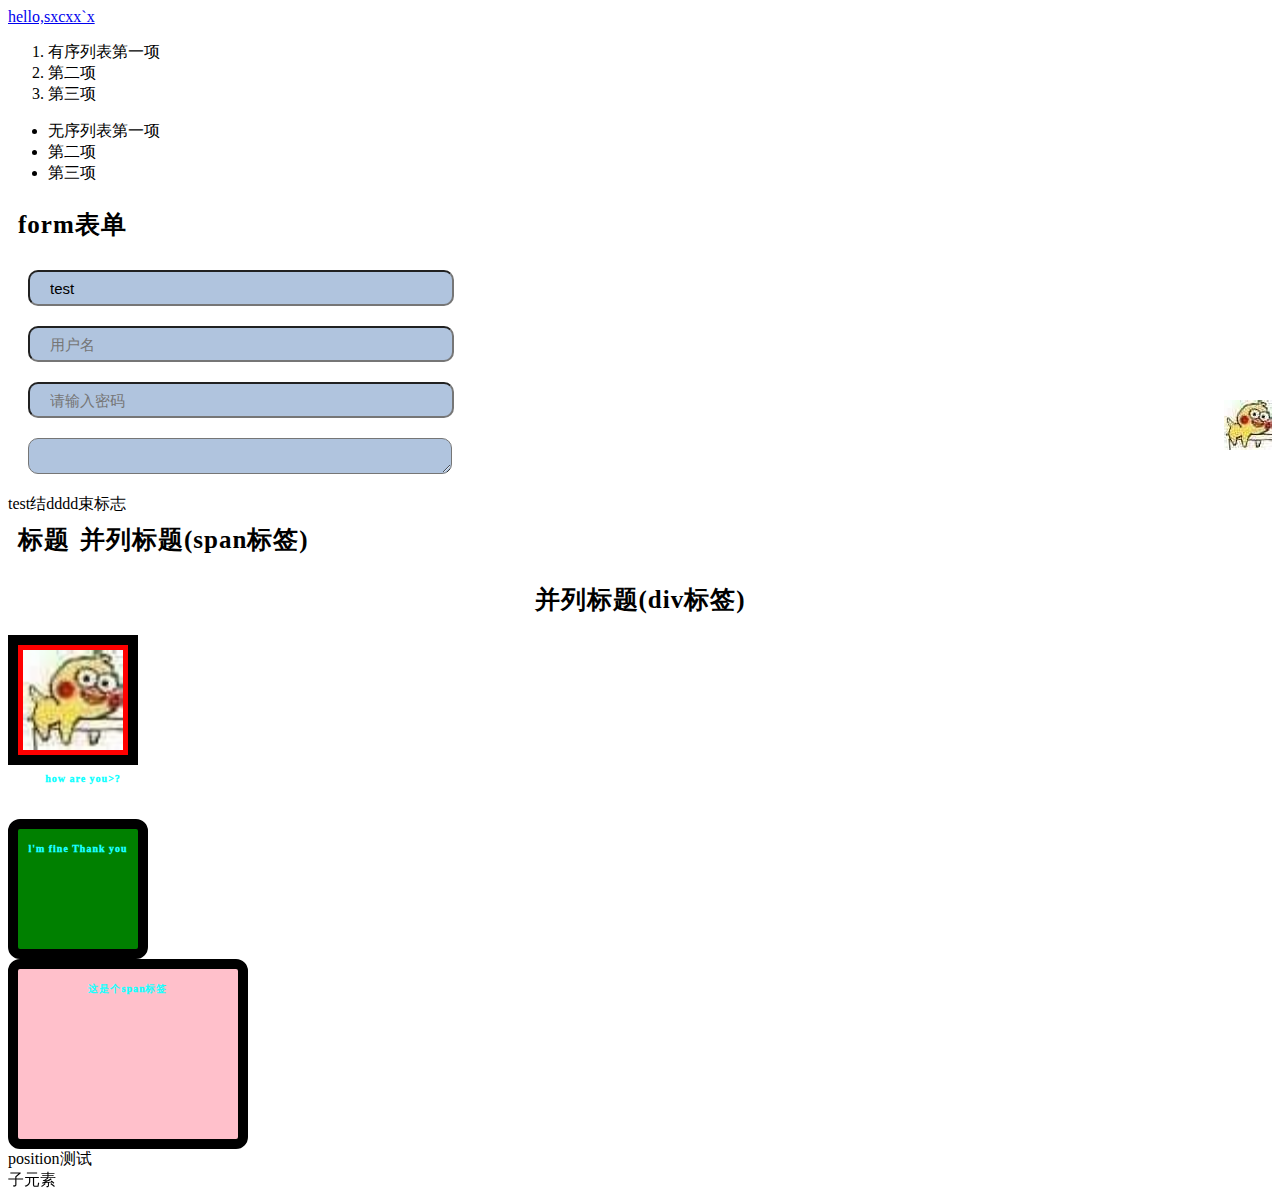
<file: index.html>
<!DOCTYPE html>
<html>
  <head>
    <meta charset="UTF-8"/>
    <link rel="stylesheet" href="./index.css">
  </head>
  <body>
    <div>
      <a href="bilibili.com">
        <span>hello,sxcxx`x</span>
      </a>
    </div>
    <div class="post_test">
      <img src="./test.jpg" class="xuanfu">
    </div>
    <div>
      <ol>
        <li>有序列表第一项</li>
        <li>第二项</li>
        <li>第三项</li>
      </ol>
      <ul>
        <li>无序列表第一项</li>
        <li>第二项</li>
        <li>第三项</li>
      </ul>
    </div>
    <div>
      <from class="from">
        <div><span class="title">form表单</span></div>
        <input class="only_read" nama="只可读test" value="test" readonly>
        <input class="uesrname" type="text" name="用户名" placeholder="用户名">
        <input class="pwd" type="password" placeholder="请输入密码">
        <textarea class="txt"  row="5" cols="20"></textarea>
      </from>
    </div>
    <div>
      <span>test结dddd束标志</span>
    </div>
    <div>
      <div><span class="title">标题</span><span class="title and">并列标题(span标签)</span><div class="title no2">并列标题(div标签)</div></div>
      <img src="./test.jpg" class="photo_class">
      <div class="text">how are you>?</div>
      <div>
        <div class="content">l'm fine Thank you</div>
        <div><span class="content block_test">这是个span标签</span></div>
      </div>
    </div>
    <div>
      <span>position测试</span>
      <div class="post_test">子元素</div>
    </div>
  </body>
</html>
</file>
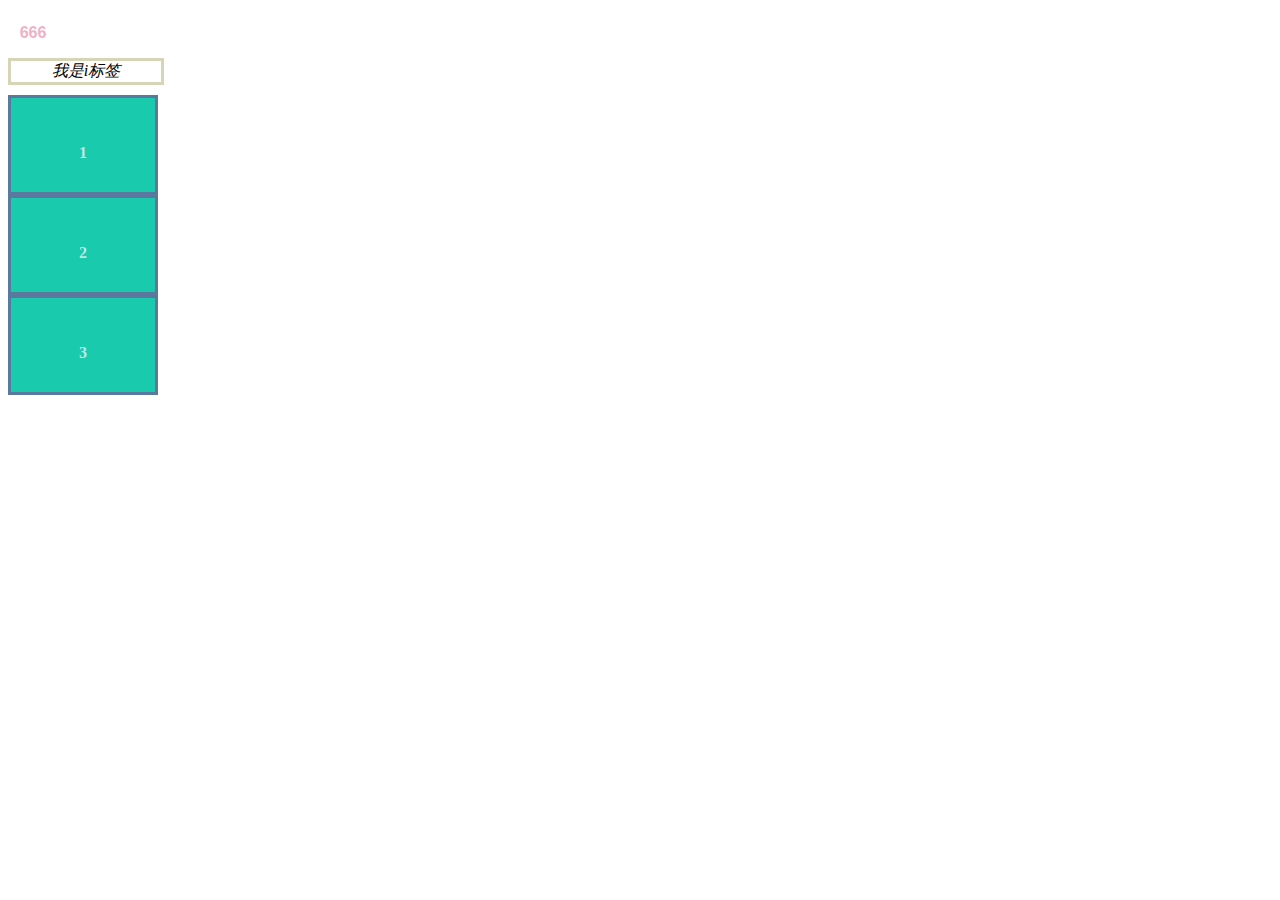
<file: sass_test.html>
<!DOCTYPE html>
<head>
    <meta charset="utf-8">
    <link rel="stylesheet" href="./sass_test.css">
</head>
<body>
    <div class="test">
        <a href="" class="_666">666</a>
        <i>我是i标签</i>
        <ul>
            <li><a href="">1</a></li>
            <li><a href="">2</a></li>
            <li><a href="">3</a></li>
        </ul>
    </div>
</body>
</file>
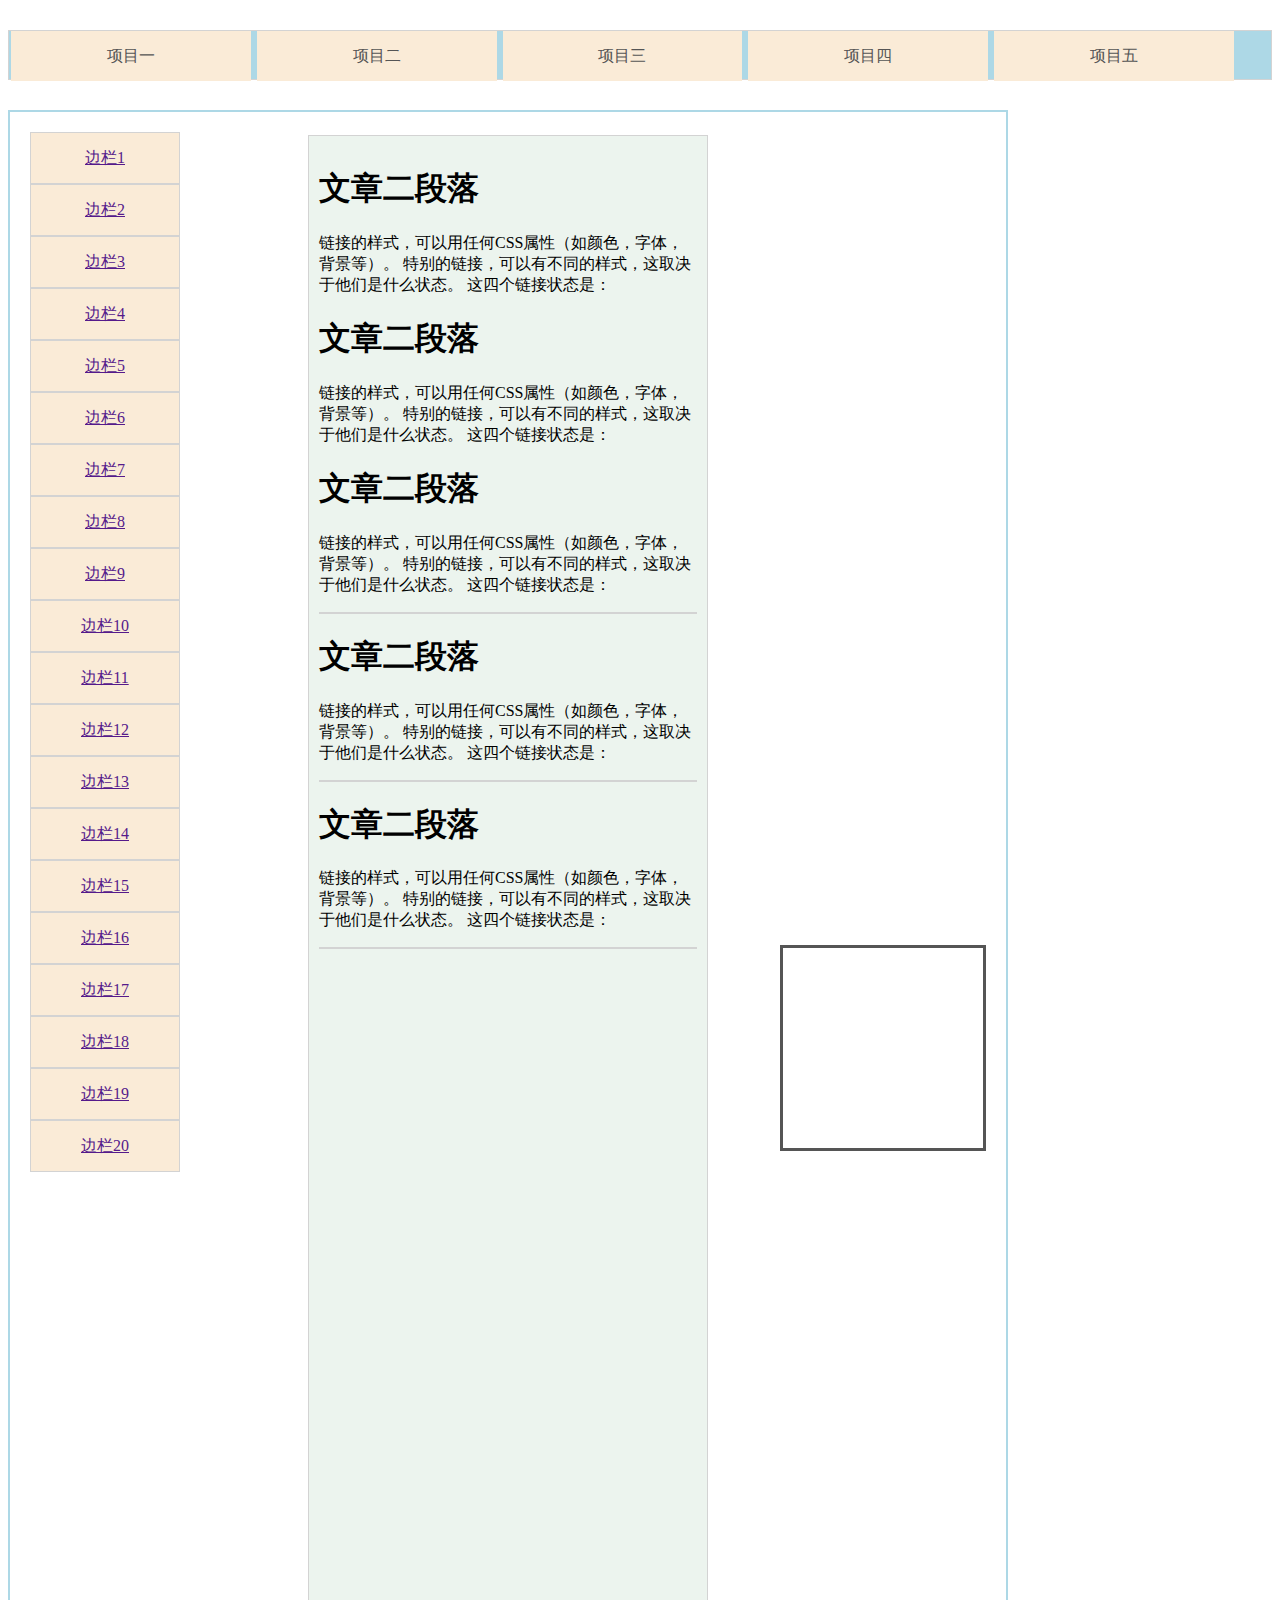
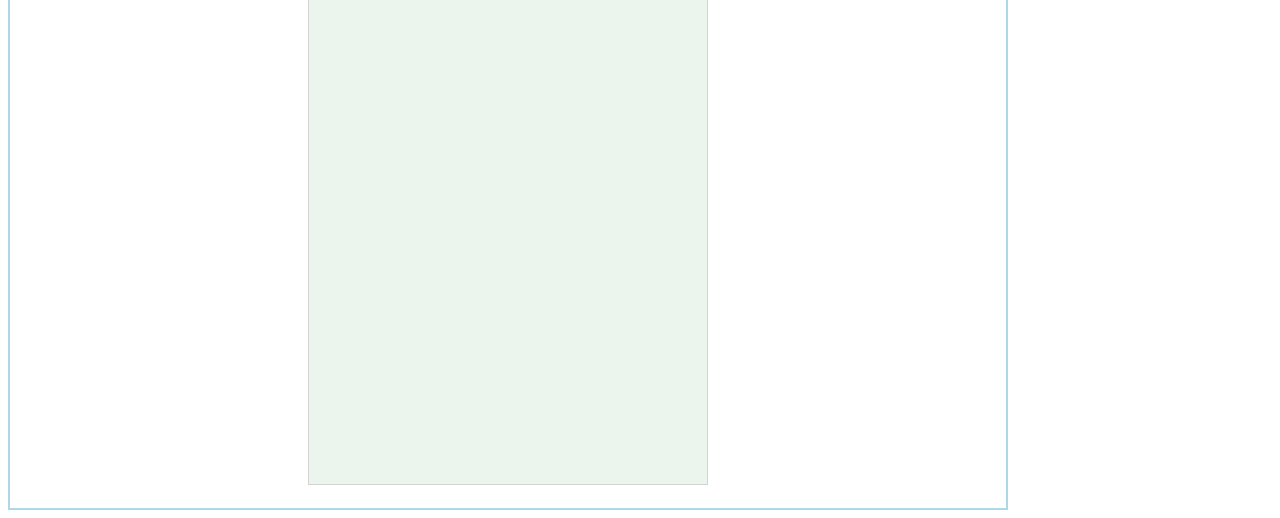
<file: test.html>
<!DOCTYPE html>
<head>
    <meta charset="UTF-8">
    <link rel="stylesheet" href="./test.css">
</head>
<body>
    <div class="menu">
        <ul>
            <li><a href="baidu.com">项目一</a></li>
            <li><a href="baidu.com">项目二</a></li>
            <li><a href="baidu.com">项目三</a></li>
            <li><a href="baidu.com">项目四</a></li>
            <li><a href="baidu.com">项目五</a></li>
        </ul>
    </div>
    <div class="content">
        <div class="left_sidebar">
            <ul>
                <li><a href="">边栏1</a></li>
                <li><a href="">边栏2</a></li>
                <li><a href="">边栏3</a></li>
                <li><a href="">边栏4</a></li>
                <li><a href="">边栏5</a></li>
                <li><a href="">边栏6</a></li>
                <li><a href="">边栏7</a></li>
                <li><a href="">边栏8</a></li>
                <li><a href="">边栏9</a></li>
                <li><a href="">边栏10</a></li>
                <li><a href="">边栏11</a></li>
                <li><a href="">边栏12</a></li>
                <li><a href="">边栏13</a></li>
                <li><a href="">边栏14</a></li>
                <li><a href="">边栏15</a></li>
                <li><a href="">边栏16</a></li>
                <li><a href="">边栏17</a></li>
                <li><a href="">边栏18</a></li>
                <li><a href="">边栏19</a></li>
                <li><a href="">边栏20</a></li>
            </ul>
        </div>
        <div class="article">
            <h1>文章标题</h1>
            <p>样式表定义如何显示 HTML 元素，就像 HTML 中的字体标签和颜色属性所起的作用那样。样式通常保存在外部的 .css 文件中。我们只需要编辑一个简单的 CSS 文档就可以改变所有页面的布局和外观。</p>
            <div class="cut"></div>
            <h2>文章标题2</h2>
            <p>一个HTML文档可以显示不同的样式: 查看CSS是如何工作的
            </p>
        </div>
        <div class="article">
            <h1>文章二段落</h1>
            <p>链接的样式，可以用任何CSS属性（如颜色，字体，背景等）。
                特别的链接，可以有不同的样式，这取决于他们是什么状态。
                这四个链接状态是：
            </p>
            <h1>文章二段落</h1>
            <p>链接的样式，可以用任何CSS属性（如颜色，字体，背景等）。
                特别的链接，可以有不同的样式，这取决于他们是什么状态。
                这四个链接状态是：
            </p>
            <h1>文章二段落</h1>
            <p>链接的样式，可以用任何CSS属性（如颜色，字体，背景等）。
                特别的链接，可以有不同的样式，这取决于他们是什么状态。
                这四个链接状态是：
            </p>
            <div class="cut"></div>
            <h1>文章二段落</h1>
            <p>链接的样式，可以用任何CSS属性（如颜色，字体，背景等）。
                特别的链接，可以有不同的样式，这取决于他们是什么状态。
                这四个链接状态是：
            </p>
            <div class="cut"></div>
            <h1>文章二段落</h1>
            <p>链接的样式，可以用任何CSS属性（如颜色，字体，背景等）。
                特别的链接，可以有不同的样式，这取决于他们是什么状态。
                这四个链接状态是：
            </p>
            <div class="cut"></div>
        </div>
        <div class="right_sidebar">
            <div></div>
            <div></div>
        </div>
    </div>
</body>
</file>
<file: index.css>
.title{
    /*字形*/
    font-size: 25px;
    font-family: "宋体";
    font-weight: 900;
    font-family: 黑体;
    /*颜色*/
    color: red;
    /*后写的样式会覆盖前面的样式*/
    color: black;
    /*对齐方式*/
    /*显然文本对齐方式只对块元素内的文本有效，对行内元素无效*/
    text-align: center;
    /*而行高对文字有效*/
    line-height: 50px;
    /*文字间距对文字有效*/
    letter-spacing: 1px;
    margin-left: 10px;
    
}

.and{
    margin: 10px;
}

.no2{
    margin: 10px;
}

.photo_class{
    /*图片属于块元素*/
    /*修改图片高和宽*/
    height: 80px;
    width: 80px;
    /*设置内边距和背景颜色，对子元素来设置样式*/
    padding: 5px;
    background-color: red;
    width: 100px;
    height: 100px;
    /*设置边框样式*/
    border-width: 10px;
    border-color: black;
    border-style: solid;
}

.text{
    /*字形*/
    font-size: 10px;
    font-weight: 1000;
    font-family: "宋体";
    color: rgb(25,255,255);
    /*对齐方式*/
    /*显然文本对齐方式只对块元素内的文本有效，对行内元素无效*/
    text-align: center;
    line-height: 20px;
    letter-spacing: 1px;
    height: 50px;
    width: 150px;
    border-radius: 12px;
}

.content{
    /*字形*/
    font-size: 10px;
    font-weight: 1000;
    font-family: "宋体";
    color: rgb(25,255,255);
    /*对齐方式*/
    /*显然文本对齐方式只对块元素内的文本有效，对行内元素无效*/
    text-align: center;
    line-height: 20px;
    letter-spacing: 1px;
    padding: 10px;
    background-color: green;
    width: 100px;
    height: 100px;
    /*设置边框样式*/
    border-radius: 12px;
    border-width: 10px;
    border-color: black;
    border-style: solid;
}

.block_test{
    display: block;
    width: 200px;
    height: 150px;
    background-color: pink;
}

.post_test{
    /*position: absolute;相对于整个页面的绝对定位
    position:relative;相对于原本位置的定位
    position:sticky;粘连到页面上
    top: 40px;
    left: 40px;*/
    position:sticky;
    top: 400px;
}

.xuanfu{
    /*图片实现右对齐 float脱离文档流`*/
    display: inline;
    float:right;
}

.from{
    width: 500px;
}
input,textarea{
    display: block;
    background-color: lightsteelblue;
    width: 400px;
    height: 30px;
    border-radius: 10px;
    margin: 20px;
    padding-left: 20px;
    font-size: 15px;
    font-family: 'Franklin Gothic Medium', 'Arial Narrow', Arial, sans-serif;
    font-weight: 300;
    
}

.only_read{
}
</file>
<file: sass_test.css>
ul, li {
  list-style-type: none;
  padding: 0;
  margin: 0;
}

.test {
  box-sizing: border-box;
}

.test ._666 {
  font-family: Arial, Helvetica, sans-serif;
  font-weight: 800;
  size: 6;
  text-decoration: none;
  box-sizing: inherit;
  display: block;
  width: 50px;
  height: 50px;
  color: #EFB1C7;
  line-height: 50px;
  text-align: center;
}

.test ._666:hover {
  border: lightblue solid 1px;
  background-color: #ffff55;
}

.test i {
  display: block;
  width: 150px;
  border: #D6D5B7 solid;
  margin-bottom: 10px;
  text-align: center;
}

.test li a {
  box-sizing: border-box;
  border: #5b799f solid;
  display: block;
  width: 150px;
  height: 100px;
  line-height: 100px;
  text-align: center;
  color: #BEE7E9;
  background-color: #19CAAD;
  text-decoration: none;
  font-weight: 900;
  padding: 5px;
}

.test li a:hover {
  color: #000000;
  background: #3fffff;
}
</file>
<file: test.css>
ul,li{
    list-style-type: none;
    padding: 0;
    margin: 0;
}
.menu{
    box-sizing: border-box;
    width: 100%;
    height: 50px;
    border: 0.5px solid lightgray;
    background-color: lightblue;
    margin-bottom: 30px;
    margin-top: 30px;
    position: relative;
}

.menu a{
    margin-left: 2px;
    width: 19%;
    box-sizing: border-box;
    display: inline-block;
    line-height: 50px;
    height: 50px;
    background-color: antiquewhite;
    text-align: center;
    font-family: 'Gill Sans', 'Gill Sans MT', Calibri, 'Trebuchet MS', sans-serif;
    text-decoration: none;
    color: #555;
}

.menu li{
    display: inline;
}

.left_sidebar li{
    
}

.left_sidebar a{
    box-sizing: inherit;
    height: 50px;
    background-color: antiquewhite;
    text-align: center;
    display: block;
    line-height: 50px;
    border: lightgray 1px solid;
}

li a:hover{
    font-weight: 800;
    font-family: 黑体;
    background-color: #555;
    color: white;
}


.content{
    width: 1000px;
    height: 2000px;
    border: 2px solid lightblue;
    box-sizing: border-box;
    padding: 20px;
    position: relative;
}

.content .article{
    display: inline-block;
    margin: 10px;
    width: 400px;
    height: 1950px;
    border: 1px solid lightgray;
    box-sizing: inherit;
    padding: 10px;
    background-color: #ECF4EE;
	position: absolute;
	top: 0;
	left: 0;
	right: 0;
	bottom: 0;
    margin: auto;
}

.cut{
    box-sizing: inherit;
    width: 100%;
    border: 1px solid lightgray;
}

.left_sidebar{
    display: inline-block;
    width: 150px;
    height: 1000px;
    position: sticky;top: 5px;
}

.right_sidebar{
    display: inline-block;
    border: #555 solid ;
    width: 200px;
    height: 200px; 
    position: sticky;left: 800px;
}
</file>
